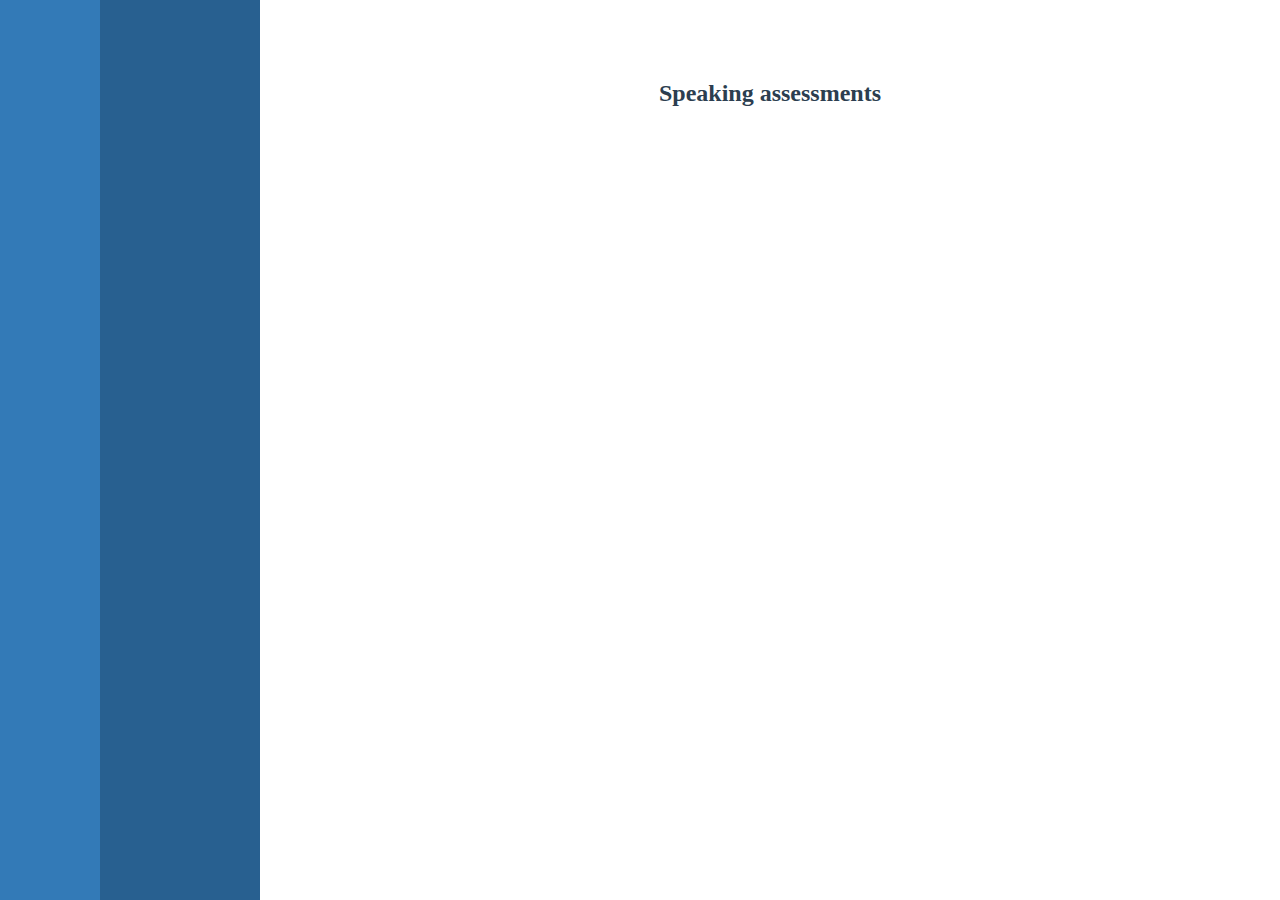
<file: public/index.html>
<!DOCTYPE html>
<html>
  <head>
    <meta charset="utf-8">
    <meta name="viewport" content="width=device-width, initial-scale=1">
    <title>Speaking Assessments Sign-in</title>
    <!-- TODO -->
    <!-- <script defer src="/__path-to___/firebase-app.js"></script>
    <script defer src="/__path-to___/firebase-auth.js"></script>
    <script defer src="/__path-to___/firebase/init.js"></script>
    <script src="/__path-to___/firebaseui.js"></script>
    <link type="text/css" rel="stylesheet" href="/__path-to___/firebaseui.css" /> -->
      <style>/*fix loading state of card*/.mdl-shadow--2dp { box-shadow: none; } .firebaseui-info-bar { margin-top: 20px; } div.mdl-progress::after { display: block; color: #2c3e50; content: "Authenticating"; margin: 20px auto; text-align: center; } .mdl-progress { height: 5px; }@media screen and (min-width:768px){div.contentBox{margin-left:260px}div.fixedBox{position:fixed;left:0;top:0;bottom:0;width:100px;background-color:#337ab7;display:block;z-index:1030}div.fixedBox2{position:fixed;left:100px;top:0;bottom:0;width:160px;background-color:#286090;display:block;z-index:1030}}@media screen and (max-width:767px){div.fixedBox{position:fixed;left:0;top:0;height:60px;right:0;background-color:#337ab7;display:block;z-index:1030}div.fixedBox2{position:fixed;left:0;top:60px;right:0;height:60px;background-color:#286090;display:block;z-index:1030}div.contentBox{margin-left:0;margin-top:140px}}div.contentBox{padding-bottom:100px}
     </style>
  </head>
  <body>
    <div class="container-fluid">
        <div id="mainMenu" class="fixedBox"></div>
        <div class="fixedBox2"></div>
        <div id="contentsBox" class="contentBox container-fluid">
            <div class="row" style="margin-top: 80px;">
                <div class="col-lg-3 col-md-3 col-sm-3 col-xs-2 text-center"></div>
                <div id="auth-holder" class="col-lg-6 col-md-6 col-sm-6 col-xs-8 text-center">
                    <h2 style="color: #2c3e50; text-align: center;">Speaking assessments</h2>
                    <div id="firebaseui-auth-container"></div>
                    <div style="text-align: center; margin-top: 60px;">
                        <!-- TODO -->
                        <!-- <a href="https://accounts.google.com/logout" target="_top" rel="noreferrer noopener" style="text-decoration: none;">Sign out of all accounts</a> -->
                    </div>
                </div>
            </div>
        </div>
    </div>
    <!-- TODO -->
    <!-- <script>
        document.addEventListener('DOMContentLoaded', function() {
            firebase.auth().setPersistence(firebase.auth.Auth.Persistence.SESSION);

            var ui,
            uiConfig;

            ui = new firebaseui.auth.AuthUI(firebase.auth());
            uiConfig = {
              callbacks: {
                  signInSuccessWithAuthResult: function(authResult, redirectUrl) {
                      return true;
                  }
              },
              signInFlow: "redirect",
              signInSuccessUrl: '/assess/',
              signInOptions: [
                  firebase.auth.GoogleAuthProvider.PROVIDER_ID
              ]
              //immediateFederatedRedirect: true
          };
          ui.start('#firebaseui-auth-container', uiConfig);
      });
    </script> -->
  </body>
</html>
</file>
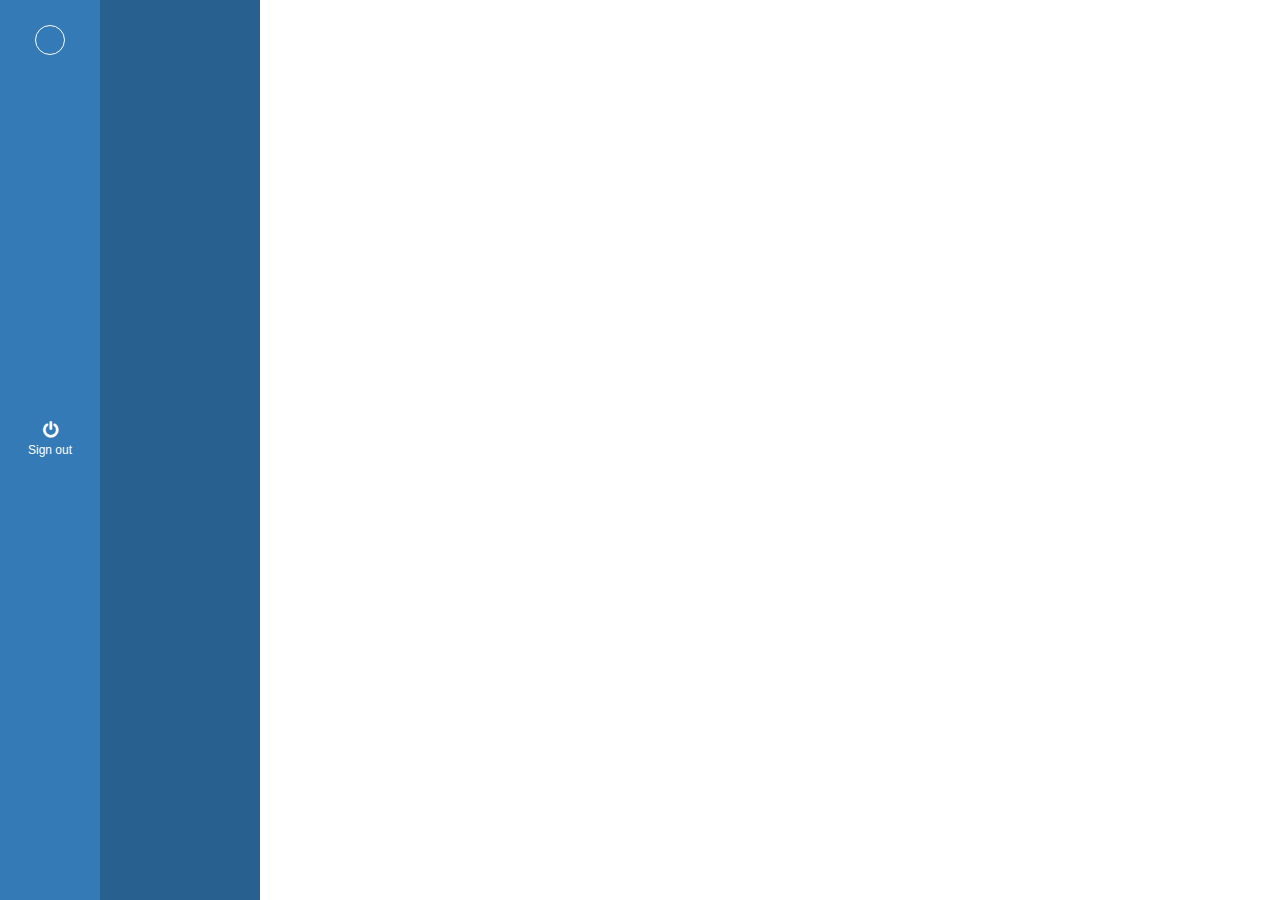
<file: public/assess/index.html>
<!DOCTYPE html>
<html lang="en">
  <head>
 	<meta charset="utf-8" />
    <meta name="google" content="notranslate" />
    <meta http-equiv="X-UA-Compatible" content="IE=edge" />
    <meta name="viewport" content="width=device-width initial-scale=1.0 minimum-scale=1.0 maximum-scale=1.0 user-scalable=no" />
    <meta name="msapplication-TileColor" content="#2d89ef">
    <meta name="theme-color" content="#ffffff">
    <title>Editor</title>
    <!-- TODO -->
    <!-- <script defer src="/__path-to___/firebase-app.js"></script>
    <script defer src="/__path-to___/firebase-auth.js"></script>
    <script defer src="/__path-to___/firebase-database.js"></script>
    <script defer src="/__path-to___/init.js"></script> -->
    <link rel="apple-touch-icon" sizes="180x180" href="apple-touch-icon.png">
    <link rel="icon" type="image/png" sizes="32x32" href="favicon-32x32.png">
    <link rel="icon" type="image/png" sizes="16x16" href="favicon-16x16.png">
    <!---<link rel="manifest" href="/site.webmanifest">-->
    <link rel="mask-icon" href="safari-pinned-tab.svg" color="#5bbad5">
    <link rel="stylesheet" href="lib/fontello/css/fontello.css" />
    <link rel="stylesheet" href="twbs3.3.4.1.min.css" />
  </head>
<body>
<div class="container-fluid">
    <div id="mainMenu" class="fixedBox">
        <div id="leUser">
            <img id="usrPhoto" src="[data-uri]" width="30" height="30" />
        </div id="leRecords">
        <div id="leRecords" class="btn-primary icon-doc-text nodisplay"><span>Records</span></div>
        <div id="leStudents" class="btn-primary icon-user-circle nodisplay"><span>Students</span></div>
        <div id="leRubrics" class="btn-primary icon-th nodisplay"><span>Rubrics</span></div>
        <div id="leSnippets" class="btn-primary icon-scissors nodisplay"><span>Snippets</span></div>
        <div id="leGRADER" class="btn-primary icon-beaker nodisplay"><span>GRADE</span></div>
        <div id="leSignout" class="btn-primary icon-off"><span>Sign out</span></div>
    </div>
    <div class="fixedBox2">
        <div id="studentActions" class="nodisplay">
            <div id="ac_st_add" class="btn btn-sm btn-default">Add new</div>
            <div id="ac_st_save" class="btn btn-sm btn-default icon-database">Save</div>
            <div id="ac_st_exit" class="btn btn-sm btn-default">Revert</div>
            <div id="ac_st_reset" class="btn btn-sm btn-default icon-arrows-ccw">Empty</div>
        </div>
            <div id="snippetActions" class="nodisplay">
            <div id="ac_sn_add" class="btn btn-sm btn-default">Add new</div>
            <div id="ac_sn_save" class="btn btn-sm btn-default icon-database">Save</div>
            <div id="ac_sn_dis" class="btn btn-sm btn-default">Revert</div>
        </div>
        <div id="rubricActions" class="nodisplay">
            <div id="ac_ru_commit" class="btn btn-sm btn-default icon-database">Save</div>
            <div id="ac_ru_dis" class="btn btn-sm btn-default">Exit</div>
            <div id="ac_ru_del" class="btn btn-sm btn-default" style="display: none;">Delete</div>
        </div>
        <div id="editRecordActions" class="nodisplay">
            <div id="ac_re_update" class="btn btn-sm btn-default icon-database">Save</div>
            <div id="ac_re_exit" class="btn btn-sm btn-default">Exit</div>
        </div>
        <div id="gradeActions" class="nodisplay">
            <div id="ac_gr_save" class="btn btn-sm btn-default icon-database">Save only</div>
            <div id="ac_gr_dl" class="btn btn-sm btn-default icon-download">Save &amp; dwnld</div>
        </div>
    </div>
    <div id="welcomeMsg" class="container-fluid"></div>
<!--  -->
    <div id="contentsBox" class="contentBox container-fluid nodisplay">
        <div class="row">
    <div class="col-lg-12">
    <div id="titleHeader"></div>
<!-- editor -->
    <div id="editStudents" class="container-fluid nodisplay">
        <div class="row">
            <div class="col-lg-2 col-md-1"></div>
            <div class="col-lg-8 col-md-10">
                <div id="" class="row">
                    <div class="col-lg-12">
                        <div class="headerOnly whiteBlue text-center" style="margin-bottom: 10px;">
                            <form id="nputStudents">
                                <input type="file" id="studentfile" name="filedped" style="display:none;" />
                                <label id="labelstudentfile" for="studentfile" class="btn btn-xs btn-default" style="margin:5px 0;width: 120px;">Add via .csv</label>
                            </form>
                            <div class="small text-center">
                                <em>CSV requires 3 headers: "class", "id" and "name". &nbsp;CSV must be UTF-8 encoded.</em>
                            </div>
                        </div>
                    </div>
                </div>
            </div>
        </div>
        <div class="row">
            <div class="col-lg-2 col-md-1"></div>
            <div class="col-lg-8 col-md-10">
                <table id="editStudents_table" class="table table-condensed table-bordered table-striped">
                    <thead class="text-center tableHeader">
                        <tr>
                            <th class="col-lg-4 col-md-4 col-sm-4 col-xs-4">class</th>
                            <th class="col-lg-4 col-md-4 col-sm-4 col-xs-4">id</th>
                            <th class="col-lg-4 col-md-4 col-sm-4 col-xs-4">name</th>
                            <th class="col-width30"></th>
                        </tr>
                    </thead>
                    <tbody id="editStudents_body" class=""></tbody>
                </table>
            </div>
        </div>
        </div>
    <div id="editSnippets" class="container-fluid nodisplay">
        <div class="row">
            <div class="col-lg-2 col-md-1"></div>
            <div class="col-lg-8 col-md-10">
                <div class="row" style="margin-top: 15px; margin-bottom: 10px;">
                </div>
            </div>
        </div>
        <div class="row">
            <div class="col-lg-2 col-md-1"></div>
            <div id="snippetsContainer" class="col-lg-8 col-md-10">
                <table id="snptsTable" class="table table-condensed table-bordered">
                    <thead class="text-center tableHeader">
                        <tr>
                            <th class="col-width90">Rubric</th>
                            <th class="col-width90">Section</th>
                            <th>Content</th>
                            <th class="col-width30"></th>
                        </tr>
                    </thead>
                    <tbody id="snptsTbd" class="">
                    </tbody>
                </table>
            </div>
        </div>
    </div>
    <div id="editRubric" class="container-fluid nodisplay">
        <div class="row">
            <div class="col-lg-12">
                <div class="row">
                    <div class="col-lg-12">
                        <div class="headerOnly whiteBlue text-center" style="margin-top: 15px; margin-bottom: 10px;">
                            <div id="ruNameCurrent" class="nodisplay">
                                <strong>Rubric:
                                    <input id="ruNameNewtxt" value="" class="inputContext" />
                                    <input type="checkbox" id="shareThisRubric" />
                                    <label for="shareThisRubric" style="font-weight: 400;"> Share this rubric</label>
                                </strong>
                                <div class="small text-center">
                                    <em>Changes only apply once the "Save" button has been hit.</em>
                                </div>
                            </div>
                            <div style="margin-bottom: 25px;">
                                <fieldset id="ruLoadChkBoxes" class="md-radio md-radio-inline" style="text-align: left;"></fieldset>
                            </div>
                            <div id="ruLoadSelected" class="btn btn-sm btn-default nodisplay">Load selected</div>
                            <div id="ruCreateNew" class="btn btn-sm btn-default">Create new</div>
                            <div id="ruNewRubricName" class="nodisplay" style="margin-top:15px;">New rubric name:
                                <input id="ruEnterNewName" />
                                <button id="ruNewSaveBtn" class="btn btn-sm btn-default">Save</button>
                                <button id="ruNewExitBtn" class="btn btn-sm btn-default">Discard</button>
                            </div>
                        </div>
                    </div>
                </div>
            </div>
        </div>
        <div class="row">
            <div class="col-lg-12">
                <div id="rubrik" class="spreadsheet"></div>
                <div id="sectionInputWrapper" class="nodisplay">New section:
                    <input id="newRubrikSection" />
                    <button id="newRubrikSectionBtn" class="btn btn-sm btn-default">Create</button>
                </div>
            </div>
        </div>
    </div>
    <div id="editFinalRecord" class="container-fluid nodisplay">
        <div class="row">
            <div class="col-lg-2 col-md-1"></div>
            <div class="col-lg-8 col-md-10">
                <div id="" class="row" style="margin-top:15px;">
                    <div class="col-lg-12">
                        <div id="recordsHeader" class="headerOnly whiteBlue text-center" style="margin-bottom: 10px;">Loading records...</div>
                    </div>
                </div>
            </div>
        </div>
        <div id="mapContainer" class="row nodisplay">
            <div id="recordsMap" class="col-lg-12"></div>
        </div>
        <div id="candidateInfo" class="row nodisplay">
            <div class="col-lg-12">
                <div class="headerOnly whiteBlue">
                    <div class=""><strong>Class:</strong>&nbsp;<input id="thisClass" style="width: 100px" />&nbsp;<strong> Student:</strong>&nbsp;<span id="thisStudent"></span>&nbsp;&nbsp;<span id="showmap" class="btn btn-sm icon-switch changer">Change</span></div>
                </div>
            </div>
        </div>
        <div id="recordsContainer"></div>
    </div>
<!-- grader -->
    <div id="components" class="nodisplay">
        <div class="row">
            <div class="col-lg-2 col-md-1"></div>
            <div class="col-lg-8 col-md-10">
                <div class="headerOnly whiteBlue text-center" style="margin:25px 0 5px 5px;"><strong>Speaking Assessments</strong></div>
                <div class="row" style="margin-bottom: 10px;">
                    <div class="col-lg-12 whiteBlue small">
                        <div style="margin-left: 5px;">
                            <span style="font-weight: 700;">Set the context:</span>
                            <div id="ctxChkBoxes">
                                <fieldset class="md-radio md-radio-inline">
                                    <input id="ctxFe" name="scale" type="radio" value="Final Exam" />
                                    <label for="ctxFe">Final Exam</label>
                                    <input id="ctxMte" name="scale" type="radio" value="Mid-term Exam" />
                                    <label for="ctxMte">Mid-term Exam</label>
                                    <input id="ctxHw" name="scale" type="radio" value="Homework" />
                                    <label for="ctxHw">Homework</label>
                                    <input id="ctxAssgn" name="scale" type="radio" value="Assignment" checked />
                                    <label for="ctxAssgn">Assignment</label>
                                    <div style="display: inline-block;">
                                        <input id="ctxOther" name="scale" type="radio" value="" />
                                        <label for="ctxOther" style="font-weight: 400;">Other:</label>
                                        <input id="ctxContent" class="nodisplay" name="scale" type="text" placeholder="specify" />
                                    </div>
                                </fieldset>
                            </div>
                        </div>
                    </div>
                </div>
                <div class="row">
                    <div class="col-lg-12 whiteBlue small">
                        <div style="margin-left: 5px;">
                            <span style="font-weight: 700;">Select the relevant rubric:</span>
                            <div id="gaChkBoxes">
                                <span id="gaLoading">loading...</span>
                                <fieldset id="gaLoadChkBoxes" class="md-radio md-radio-inline"></fieldset>
                            </div>
                        </div>
                    </div>
                </div>
                <div class="row">
                    <div class="col-lg-12 whiteBlue small">
                        <div style="margin-left: 5px;">
                            <div id="gaSctnBoxes" class="nodisplay">
                                <div id="gaSctnTextHelper" style="font-weight: 700; margin: 5px 0;">...and the sections to use (in order):</div>
                                <div id="gaCbContainer"></div>
                                <div class="whiteBlue text-center" style="margin:25px 0 25px 5px">
                                    <span id="catsSet" class="btn btn-sm btn-success">Let's get started</span>
                                </div>
                            </div>
                        </div>
                    </div>
                </div>
            </div>
        </div>
    </div>
    <div id="mapgcontainer" class="container-fluid nodisplay">
    <div class="row">
        <div id="mgap" class="col-lg-12"></div>
    </div>
    </div>
    <div id ="viewgSnppts" class="container-fluid nodisplay">
        <div class="row">
            <div class="col-lg-12">
                <div id="" class="row" style="margin-top:15px;">
                    <div class="col-lg-12">
                        <div class="headerOnly whiteBlue text-center" style="margin-bottom: 10px;"><strong>Snippets</strong></div>
                    </div>
                </div>
            </div>
        </div>
        <div class="row">
            <div class="col-lg-2 col-md-1"></div>
            <div class="col-lg-8 col-md-10">
                <table id="viewgSnppts_table" class="table table-condensed table-bordered">
                    <thead class="text-center tableHeader">
                        <tr>
                            <th class="col-width65"></th>
                            <th class="col-width90">Section</th>
                            <th>Content</th>
                            <th class="col-width30"></th>
                        </tr>
                    </thead>
                    <tbody id="snpptgContainer" class=""></tbody>
                </table>
                <div class="row" style="margin-top: 15px">
                    <div class="col-lg-12 text-center">
                        <div id="snpptgSave" class="btn btn-sm btn-success icon-floppy">Paste Selected</div>
                        <div id="snpptgExit" class="btn btn-sm btn-default">Cancel</div>
                    </div>
                </div>
            </div>
        </div>
    </div>
    <div id="userInput" class="container-fluid nodisplay">
        <div id="studentgSlct" class="row">
            <div class="col-lg-12">
                <div id="chooseStudent" class="">
                    <div class="row">
                        <div class="col-lg-12">
                            <div class="headerOnly whiteBlue">
                                <div id="showgMap" class="btn btn-sm icon-map-o"> Map</div>
                                <div id="select-styleA">
                                    <select id="chooseClass"></select>
                                </div>
                                <div id="select-styleB" class="invisible">
                                    <select id="chooseId"></select>
                                </div>
                            </div>
                        </div>
                    </div>
                </div>
            </div>
        </div>
        <div id="studentgInfo" class="row nodisplay">
            <div class="col-lg-12">
                <div class="headerOnly whiteBlue">
                    <div class=""><strong>Class:</strong>&nbsp;<span id="thisgClass"></span>&nbsp;<strong> Student:</strong>&nbsp;<span id="thisgStudent"></span>&nbsp;&nbsp;<span id="resetStudent" class="btn btn-sm icon-switch">Change</span></div>
                </div>
            </div>
        </div>
        <div id="datgEntry"></div>
        <div>
            <div class="row">
                <div class="col-lg-12 fbkWrapper">
                    <div class="row">
                        <div class="col-lg-8 col-md-8 col-sm-6 fbkSection">
                            <div class="feedbackLabel">General feedback <span id="textApaste" class="icon-paste"></span></div>
                            <div id="gFbWritten" class="commentBtnA" contenteditable="true"></div>
                        </div>
                        <div class="col-lg-4 col-md-4 col-sm-6 fbkSection">
                            <div id="viewRubricDuringGrading">
                                <div class="feedbackLabel text-center">Rubric</div>
                                <div class="text-center">
                                    <div class="squaredFour" style="display: inline-block;">
                                        <input type="checkbox" id="gRbChkd" />
                                        <label for="gRbChkd"></label>
                                    </div>
                                    <span class="small">Include</span>
                                    <div id="gaRbAttchd" class="small btn btn-sm btn-default rubricViewer" style="margin-left: 10px;">View rubric</div>
                                </div>
                            </div>
                            <div id="viewNoRubricOverallScore" class="nodisplay">
                                <div class="feedbackLabel text-center">Score</div>
                                <div class="text-center">
                                    <input type="number" id="gOvrllScr" class="genTotalScore" />
                                    <span> / </span>
                                    <input type="number" id="gOvrllMax" class="genTotalScore" />
                                </div>
                            </div>
                        </div>
                    </div>
                </div>
            </div>
            <div class="row">
                <div class="col-lg-12 text-center" style="margin: 20px auto 40px auto;">
                    <div id="resetGrader" class="btn btn-sm btn-default icon-logout">Exit / reset</div>
                </div>
            </div>
        </div>
    </div>
    <div id="gaFullRb" class="container-fluid nodisplay">
        <div class="row text-center">
            <div id="closeGaRbAttchd" class="btn btn-sm btn-default" style="margin: 20px 0;">Back to grading</div>
        </div>
        <div class="row">
            <div id="gaFullRbContainer" class="col-lg-12 text-center small"></div>
        </div>
    </div>
    <canvas id="txtCanvas" width="300" height="60" style="display: none;"></canvas>
</div>
</div>
</div>
</div>
<script src="lib/msc-script.min.js"></script>
<script src="lib/pdfmake.min.js"></script>
<script src="lib/vfs_fonts.js"></script>
<script src="lib/papaparse.min.js"></script>
<script src="lib/FileSaver.min.js"></script>
<script src="lib/jszip.min.js"></script>
<script src="appEditor5.2.min.js"></script>
</body>
</html>
</file>
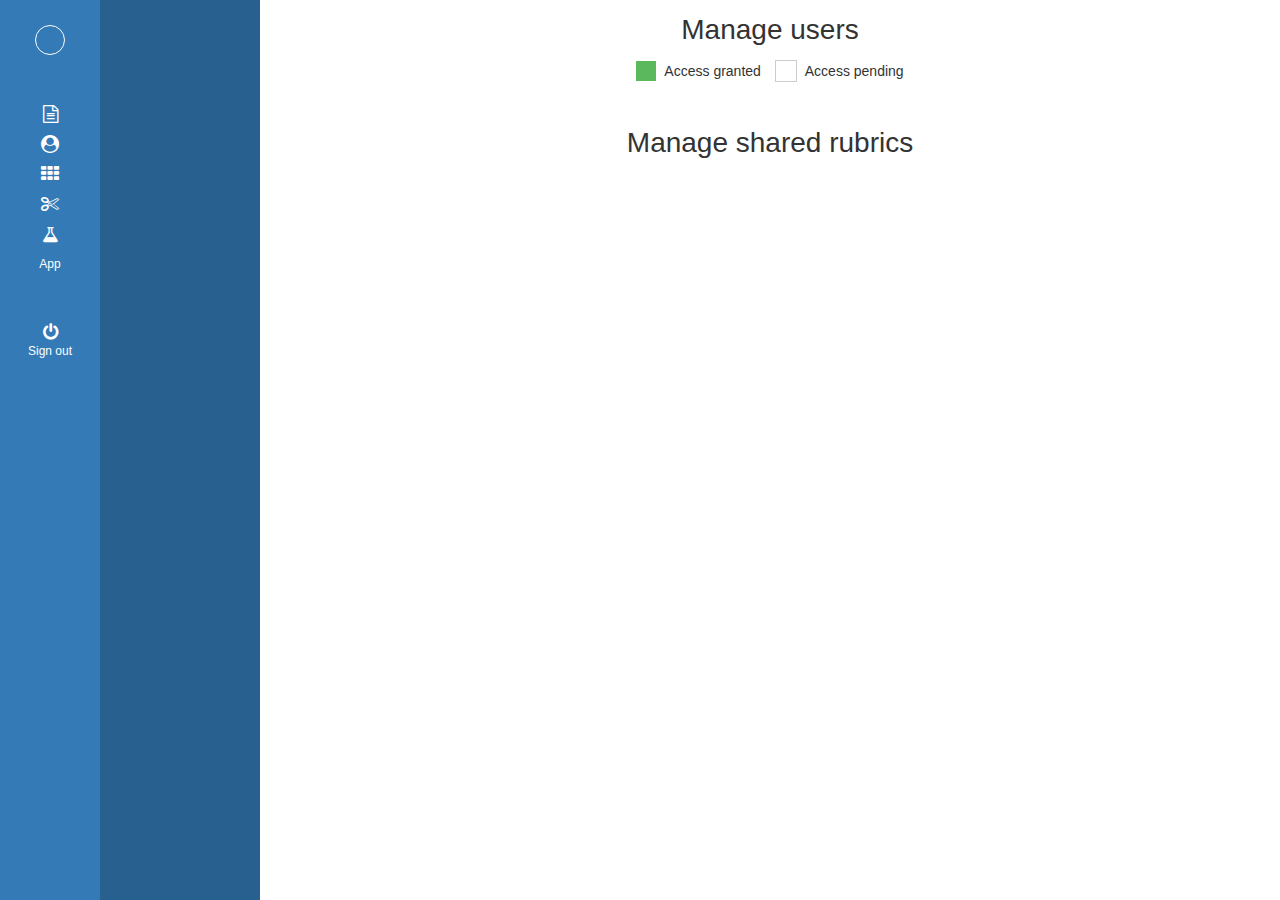
<file: public/assess/admin.html>
<!DOCTYPE html>
<html lang="en">
  <head>
 	<meta charset="utf-8" />
    <meta name="google" content="notranslate" />
    <meta http-equiv="X-UA-Compatible" content="IE=edge" />
    <meta name="viewport" content="width=device-width initial-scale=1.0 minimum-scale=1.0 maximum-scale=1.0 user-scalable=no" />
    <meta name="msapplication-TileColor" content="#2d89ef">
    <meta name="theme-color" content="#ffffff">
    <title>Admin</title>
    <!-- TODO -->
    <!-- <script defer src="/__path-to___/firebase-app.js"></script>
    <script defer src="/__path-to___/firebase-auth.js"></script>
    <script defer src="/__path-to___/firebase-database.js"></script>
    <script defer src="/__path-to___/init.js"></script> -->
    <link rel="apple-touch-icon" sizes="180x180" href="apple-touch-icon.png">
    <link rel="icon" type="image/png" sizes="32x32" href="favicon-32x32.png">
    <link rel="icon" type="image/png" sizes="16x16" href="favicon-16x16.png">
    <!---<link rel="manifest" href="/site.webmanifest">-->
    <link rel="mask-icon" href="safari-pinned-tab.svg" color="#5bbad5">
    <link rel="stylesheet" href="lib/fontello/css/fontello.css" />
    <link rel="stylesheet" href="twbs3.3.4.1.min.css" />
    <style>
        /* A css hack here, because this page is not integrated into the app page (there would have been no <p> tags)*/
        @media screen and (max-width: 767px) { div.fixedBox > div > p {display: inline-block;} }
        .btn.btn-sm.btn-fixwidth { min-width: 240px; max-width: 240px; text-overflow: clip; white-space: pre-line; margin: 5px 5px;}
        .accessbtn {background-color: #5cb85c; border-color: #4cae4c; padding: 0 8px; display: inline-block; margin-right: 5px;}
        .noAccessbtn {background-color: #fff; border: 1px solid #ccc; padding: 0 8px; display: inline-block; margin-right: 5px;margin-left: 10px;}
    </style>
  </head>
<body>
    <div class="container-fluid">
        <div id="mainMenu" class="fixedBox">
            <div>
                <img id="usrPhoto" src="[data-uri]" width="30" height="30" />
            </div>
            <div id="leEDITOR" class="btn-primary">
                <p class="icon-doc-text"></p>
                <p class="icon-user-circle"></p>
                <p class="icon-th"></p>
                <p class="icon-scissors"></p>
                <p class="icon-beaker"></p>
                <span>App</span>
            </div>
            <div id="leSignout" class="btn-primary icon-off"><span>Sign out</span></div>
        </div>
        <div class="fixedBox2">
            <div id="optActions" class="nodisplay" style="margin-top: 60px;">
                <p style="text-align: center; color: #fff;">USERS</p>
                <div id="updateUsers" class="btn btn-sm btn-default icon-database">Save</div>
                <div id="deleteUsers" class="btn btn-sm btn-default">Clear pending</div>
                <div id="revertUsers" class="btn btn-sm btn-default icon-arrows-ccw">Revert</div>
            </div>
            <div id="rubricActions" class="nodisplay" style="margin-top: 120px;">
                <p style="text-align: center; color: #fff;">SHARED RUBRICS</p>
                <div id="ac_ru_commit" class="btn btn-sm btn-default icon-database">Update</div>
                <div id="ac_ru_dis" class="btn btn-sm btn-default">Exit</div>
                <div id="ac_ru_del" class="btn btn-sm btn-default" style="display: none;">Delete</div>
            </div>
        </div>
        <div id="contentsBox" class="contentBox container-fluid">
            <div class="row">
    <div class="col-lg-12">
        <div id="titleHeader" style="margin-bottom: 10px;">Manage users</div>
        <div style="margin-bottom: 20px; text-align: center;"><span class="accessbtn">&nbsp;</span> Access granted <span class="noAccessbtn">&nbsp;</span> Access pending</div>
        <div class="row">
            <div class="col-lg-12" id="manageOpts" class="nodisplay"></div>
        </div>
        <div style="margin-top: 20px; font-size: 2em; text-align: center;">Manage shared rubrics</div>
        <div id="editRubric" class="container-fluid nodisplay">
            <div class="row">
                <div class="col-lg-12">
                    <div class="row">
                        <div class="col-lg-12">
                            <div class="headerOnly whiteBlue text-center" style="margin-top: 15px; margin-bottom: 10px;">
                                <div id="ruNameCurrent" class="nodisplay">
                                    <strong>Rubric:
                                        <input id="ruNameNewtxt" value="" class="inputContext" />
                                    </strong>
                                </div>
                                <div style="margin-bottom: 25px;">
                                    <fieldset id="ruLoadChkBoxes" class="md-radio md-radio-inline" style="text-align: left;"></fieldset>
                                </div>
                                <div id="ruLoadSelected" class="btn btn-sm btn-default nodisplay">Load selected</div>
                            </div>
                        </div>
                    </div>
                </div>
            </div>
            <div class="row">
                <div class="col-lg-12">
                    <div id="rubrik" class="spreadsheet"></div>
                    <div id="sectionInputWrapper" class="nodisplay">New section:
                        <input id="newRubrikSection" />
                        <button id="newRubrikSectionBtn" class="btn btn-sm btn-default">Create</button>
                    </div>
                </div>
            </div>
        </div>
    </div>
    </div>
    </div>
    </div>
<script src="lib/msc-script.min.js"></script>
<script src="admin.min.js"></script>
</body>
</html>
</file>
<file: public/assess/lib/fontello/css/fontello.css>
@font-face {
  font-family: 'fontello';
  src: url('../font/fontello.eot?60656070');
  src: url('../font/fontello.eot?60656070#iefix') format('embedded-opentype'),
       url('../font/fontello.woff2?60656070') format('woff2'),
       url('../font/fontello.woff?60656070') format('woff'),
       url('../font/fontello.ttf?60656070') format('truetype'),
       url('../font/fontello.svg?60656070#fontello') format('svg');
  font-weight: normal;
  font-style: normal;
}
/* Chrome hack: SVG is rendered more smooth in Windozze. 100% magic, uncomment if you need it. */
/* Note, that will break hinting! In other OS-es font will be not as sharp as it could be */
/*
@media screen and (-webkit-min-device-pixel-ratio:0) {
  @font-face {
    font-family: 'fontello';
    src: url('../font/fontello.svg?60656070#fontello') format('svg');
  }
}
*/
 
 [class^="icon-"]:before, [class*=" icon-"]:before {
  font-family: "fontello";
  font-style: normal;
  font-weight: normal;
  speak: none;
 
  display: inline-block;
  text-decoration: inherit;
  width: 1em;
  margin-right: .2em;
  text-align: center;
  /* opacity: .8; */
 
  /* For safety - reset parent styles, that can break glyph codes*/
  font-variant: normal;
  text-transform: none;
 
  /* fix buttons height, for twitter bootstrap */
  line-height: 1em;
 
  /* Animation center compensation - margins should be symmetric */
  /* remove if not needed */
  margin-left: .2em;
 
  /* you can be more comfortable with increased icons size */
  font-size: 150%;
 
  /* Font smoothing. That was taken from TWBS */
  -webkit-font-smoothing: antialiased;
  -moz-osx-font-smoothing: grayscale;
 
  /* Uncomment for 3D effect */
  /* text-shadow: 1px 1px 1px rgba(127, 127, 127, 0.3); */
}
 
.icon-download:before { content: '\e800'; } /* '' */
.icon-lock:before { content: '\e801'; } /* '' */
.icon-lock-open:before { content: '\e802'; } /* '' */
.icon-switch:before { content: '\e803'; } /* '' */
.icon-arrows-ccw:before { content: '\e804'; } /* '' */
.icon-off:before { content: '\e805'; } /* '' */
.icon-database:before { content: '\e806'; } /* '' */
.icon-scissors:before { content: '\e807'; } /* '' */
.icon-th:before { content: '\e808'; } /* '' */
.icon-beaker:before { content: '\f0c3'; } /* '' */
.icon-paste:before { content: '\f0ea'; } /* '' */
.icon-doc-text:before { content: '\f0f6'; } /* '' */
.icon-map-o:before { content: '\f278'; } /* '' */
.icon-user-circle:before { content: '\f2bd'; } /* '' */
</file>
<file: public/assess/twbs3.3.4.1.min.css>
/*! * Bootstrap v3.3.4 (http://getbootstrap.com) * Copyright 2011-2015 Twitter, Inc. * Licensed under MIT (https://github.com/twbs/bootstrap/blob/master/LICENSE) */
/*! normalize.css v3.0.2 | MIT License | git.io/normalize */html{font-family:sans-serif;-webkit-text-size-adjust:100%;-ms-text-size-adjust:100%}body{margin:0}article,aside,details,figcaption,figure,footer,header,hgroup,main,menu,nav,section,summary{display:block}audio,canvas,progress,video{display:inline-block;vertical-align:baseline}audio:not([controls]){display:none;height:0}[hidden],template{display:none}a{background-color:transparent}a:active,a:hover{outline:0}abbr[title]{border-bottom:1px dotted}b,strong{font-weight:700}dfn{font-style:italic}h1{margin:.67em 0;font-size:2em}mark{color:#000;background:#ff0}small{font-size:80%}img{border:0}svg:not(:root){overflow:hidden}figure{margin:1em 40px}hr{height:0;-webkit-box-sizing:content-box;-moz-box-sizing:content-box;box-sizing:content-box}pre{overflow:auto}code,kbd,pre,samp{font-family:monospace,monospace;font-size:1em}button,input,optgroup,select,textarea{margin:0;font:inherit;color:inherit}button{overflow:visible}button,select{text-transform:none}button,html input[type=button],input[type=reset],input[type=submit]{-webkit-appearance:button;cursor:pointer}button[disabled],html input[disabled]{cursor:default}button::-moz-focus-inner,input::-moz-focus-inner{padding:0;border:0}input{line-height:normal}input[type=checkbox],input[type=radio]{-webkit-box-sizing:border-box;-moz-box-sizing:border-box;box-sizing:border-box;padding:0}input[type=number]::-webkit-inner-spin-button,input[type=number]::-webkit-outer-spin-button{height:auto}input[type=search]{-webkit-box-sizing:content-box;-moz-box-sizing:content-box;box-sizing:content-box;-webkit-appearance:textfield}input[type=search]::-webkit-search-cancel-button,input[type=search]::-webkit-search-decoration{-webkit-appearance:none}fieldset{padding:.35em .625em .75em;margin:0 2px;border:1px solid silver}legend{padding:0;border:0}textarea{overflow:auto}optgroup{font-weight:700}table{border-spacing:0;border-collapse:collapse}td,th{padding:0}/*! Source: https://github.com/h5bp/html5-boilerplate/blob/master/src/css/main.css */@media print{*,:after,:before{color:#000!important;text-shadow:none!important;background:0 0!important;-webkit-box-shadow:none!important;box-shadow:none!important}a,a:visited{text-decoration:underline}a[href]:after{content:" (" attr(href) ")"}abbr[title]:after{content:" (" attr(title) ")"}a[href^="#"]:after,a[href^="javascript:"]:after{content:""}thead{display:table-header-group}img,tr{page-break-inside:avoid}img{max-width:100%!important}h2,h3,p{orphans:3;widows:3}h2,h3{page-break-after:avoid}select{background:#fff!important}.navbar{display:none}.btn>.caret,.dropup>.btn>.caret{border-top-color:#000!important}.label{border:1px solid #000}.table{border-collapse:collapse!important}.table td,.table th{background-color:#fff!important}.table-bordered td,.table-bordered th{border:1px solid #ddd!important}}*{-webkit-box-sizing:border-box;-moz-box-sizing:border-box;box-sizing:border-box}:after,:before{-webkit-box-sizing:border-box;-moz-box-sizing:border-box;box-sizing:border-box}html{font-size:10px;-webkit-tap-highlight-color:transparent}body{font-family:"Helvetica Neue",Helvetica,Arial,sans-serif;font-size:14px;line-height:1.42857143;color:#333;background-color:#fff}button,input,select,textarea{font-family:inherit;font-size:inherit;line-height:inherit}a{color:#337ab7;text-decoration:none}a:focus,a:hover{color:#23527c;text-decoration:underline}a:focus{outline:thin dotted;outline:5px auto -webkit-focus-ring-color;outline-offset:-2px}figure{margin:0}img{vertical-align:middle}.carousel-inner>.item>a>img,.carousel-inner>.item>img,.img-responsive,.thumbnail a>img,.thumbnail>img{display:block;max-width:100%;height:auto}.img-rounded{border-radius:6px}.img-thumbnail{display:inline-block;max-width:100%;height:auto;padding:4px;line-height:1.42857143;background-color:#fff;border:1px solid #ddd;border-radius:4px;-webkit-transition:all .2s ease-in-out;-o-transition:all .2s ease-in-out;transition:all .2s ease-in-out}.img-circle{border-radius:50%}hr{margin-top:20px;margin-bottom:20px;border:0;border-top:1px solid #eee}.sr-only{position:absolute;width:1px;height:1px;padding:0;margin:-1px;overflow:hidden;clip:rect(0,0,0,0);border:0}.sr-only-focusable:active,.sr-only-focusable:focus{position:static;width:auto;height:auto;margin:0;overflow:visible;clip:auto}[role=button]{cursor:pointer}.h1,.h2,.h3,.h4,.h5,.h6,h1,h2,h3,h4,h5,h6{font-family:inherit;font-weight:500;line-height:1.1;color:inherit}.h1 .small,.h1 small,.h2 .small,.h2 small,.h3 .small,.h3 small,.h4 .small,.h4 small,.h5 .small,.h5 small,.h6 .small,.h6 small,h1 .small,h1 small,h2 .small,h2 small,h3 .small,h3 small,h4 .small,h4 small,h5 .small,h5 small,h6 .small,h6 small{font-weight:400;line-height:1;color:#777}.h1,.h2,.h3,h1,h2,h3{margin-top:20px;margin-bottom:10px}.h1 .small,.h1 small,.h2 .small,.h2 small,.h3 .small,.h3 small,h1 .small,h1 small,h2 .small,h2 small,h3 .small,h3 small{font-size:65%}.h4,.h5,.h6,h4,h5,h6{margin-top:10px;margin-bottom:10px}.h4 .small,.h4 small,.h5 .small,.h5 small,.h6 .small,.h6 small,h4 .small,h4 small,h5 .small,h5 small,h6 .small,h6 small{font-size:75%}.h1,h1{font-size:36px}.h2,h2{font-size:30px}.h3,h3{font-size:24px}.h4,h4{font-size:18px}.h5,h5{font-size:14px}.h6,h6{font-size:12px}p{margin:0 0 10px}.lead{margin-bottom:20px;font-size:16px;font-weight:300;line-height:1.4}@media (min-width:768px){.lead{font-size:21px}}.small,small{font-size:85%}.mark,mark{padding:.2em;background-color:#fcf8e3}.text-left{text-align:left}.text-right{text-align:right}.text-center{text-align:center}.text-justify{text-align:justify}.text-nowrap{white-space:nowrap}.text-lowercase{text-transform:lowercase}.text-uppercase{text-transform:uppercase}.text-capitalize{text-transform:capitalize}.text-muted{color:#777}.text-primary{color:#337ab7}a.text-primary:hover{color:#286090}.text-success{color:#3c763d}a.text-success:hover{color:#2b542c}.text-info{color:#31708f}a.text-info:hover{color:#245269}.text-warning{color:#8a6d3b}a.text-warning:hover{color:#66512c}.text-danger{color:#a94442}a.text-danger:hover{color:#843534}.bg-primary{color:#fff;background-color:#337ab7}a.bg-primary:hover{background-color:#286090}.bg-success{background-color:#dff0d8}a.bg-success:hover{background-color:#c1e2b3}.bg-info{background-color:#d9edf7}a.bg-info:hover{background-color:#afd9ee}.bg-warning{background-color:#fcf8e3}a.bg-warning:hover{background-color:#f7ecb5}.bg-danger{background-color:#f2dede}a.bg-danger:hover{background-color:#e4b9b9}.page-header{padding-bottom:9px;margin:40px 0 20px;border-bottom:1px solid #eee}ol,ul{margin-top:0;margin-bottom:10px}ol ol,ol ul,ul ol,ul ul{margin-bottom:0}.list-unstyled{padding-left:0;list-style:none}.list-inline{padding-left:0;margin-left:-5px;list-style:none}.list-inline>li{display:inline-block;padding-right:5px;padding-left:5px}dl{margin-top:0;margin-bottom:20px}dd,dt{line-height:1.42857143}dt{font-weight:700}dd{margin-left:0}@media (min-width:768px){.dl-horizontal dt{float:left;width:160px;overflow:hidden;clear:left;text-align:right;text-overflow:ellipsis;white-space:nowrap}.dl-horizontal dd{margin-left:180px}}abbr[data-original-title],abbr[title]{cursor:help;border-bottom:1px dotted #777}.initialism{font-size:90%;text-transform:uppercase}code,kbd,pre,samp{font-family:Menlo,Monaco,Consolas,"Courier New",monospace}kbd{padding:2px 4px;font-size:90%;color:#fff;background-color:#333;border-radius:3px;-webkit-box-shadow:inset 0 -1px 0 rgba(0,0,0,.25);box-shadow:inset 0 -1px 0 rgba(0,0,0,.25)}kbd kbd{padding:0;font-size:100%;font-weight:700;-webkit-box-shadow:none;box-shadow:none}.container{padding-right:15px;padding-left:15px;margin-right:auto;margin-left:auto}@media (min-width:768px){.container{width:750px}}@media (min-width:992px){.container{width:970px}}@media (min-width:1200px){.container{width:1170px}}.container-fluid{padding-right:15px;padding-left:15px;margin-right:auto;margin-left:auto}.row{margin-right:-15px;margin-left:-15px}.col-lg-1,.col-lg-10,.col-lg-11,.col-lg-12,.col-lg-2,.col-lg-3,.col-lg-4,.col-lg-5,.col-lg-6,.col-lg-7,.col-lg-8,.col-lg-9,.col-md-1,.col-md-10,.col-md-11,.col-md-12,.col-md-2,.col-md-3,.col-md-4,.col-md-5,.col-md-6,.col-md-7,.col-md-8,.col-md-9,.col-sm-1,.col-sm-10,.col-sm-11,.col-sm-12,.col-sm-2,.col-sm-3,.col-sm-4,.col-sm-5,.col-sm-6,.col-sm-7,.col-sm-8,.col-sm-9,.col-xs-1,.col-xs-10,.col-xs-11,.col-xs-12,.col-xs-2,.col-xs-3,.col-xs-4,.col-xs-5,.col-xs-6,.col-xs-7,.col-xs-8,.col-xs-9{position:relative;min-height:1px;padding-right:15px;padding-left:15px}.col-xs-1,.col-xs-10,.col-xs-11,.col-xs-12,.col-xs-2,.col-xs-3,.col-xs-4,.col-xs-5,.col-xs-6,.col-xs-7,.col-xs-8,.col-xs-9{float:left}.col-xs-12{width:100%}.col-xs-11{width:91.66666667%}.col-xs-10{width:83.33333333%}.col-xs-9{width:75%}.col-xs-8{width:66.66666667%}.col-xs-7{width:58.33333333%}.col-xs-6{width:50%}.col-xs-5{width:41.66666667%}.col-xs-4{width:33.33333333%}.col-xs-3{width:25%}.col-xs-2{width:16.66666667%}.col-xs-1{width:8.33333333%}@media (min-width:768px){.col-sm-1,.col-sm-10,.col-sm-11,.col-sm-12,.col-sm-2,.col-sm-3,.col-sm-4,.col-sm-5,.col-sm-6,.col-sm-7,.col-sm-8,.col-sm-9{float:left}.col-sm-12{width:100%}.col-sm-11{width:91.66666667%}.col-sm-10{width:83.33333333%}.col-sm-9{width:75%}.col-sm-8{width:66.66666667%}.col-sm-7{width:58.33333333%}.col-sm-6{width:50%}.col-sm-5{width:41.66666667%}.col-sm-4{width:33.33333333%}.col-sm-3{width:25%}.col-sm-2{width:16.66666667%}.col-sm-1{width:8.33333333%}}@media (min-width:992px){.col-md-1,.col-md-10,.col-md-11,.col-md-12,.col-md-2,.col-md-3,.col-md-4,.col-md-5,.col-md-6,.col-md-7,.col-md-8,.col-md-9{float:left}.col-md-12{width:100%}.col-md-11{width:91.66666667%}.col-md-10{width:83.33333333%}.col-md-9{width:75%}.col-md-8{width:66.66666667%}.col-md-7{width:58.33333333%}.col-md-6{width:50%}.col-md-5{width:41.66666667%}.col-md-4{width:33.33333333%}.col-md-3{width:25%}.col-md-2{width:16.66666667%}.col-md-1{width:8.33333333%}}@media (min-width:1200px){.col-lg-1,.col-lg-10,.col-lg-11,.col-lg-12,.col-lg-2,.col-lg-3,.col-lg-4,.col-lg-5,.col-lg-6,.col-lg-7,.col-lg-8,.col-lg-9{float:left}.col-lg-12{width:100%}.col-lg-11{width:91.66666667%}.col-lg-10{width:83.33333333%}.col-lg-9{width:75%}.col-lg-8{width:66.66666667%}.col-lg-7{width:58.33333333%}.col-lg-6{width:50%}.col-lg-5{width:41.66666667%}.col-lg-4{width:33.33333333%}.col-lg-3{width:25%}.col-lg-2{width:16.66666667%}.col-lg-1{width:8.33333333%}}table{background-color:transparent}caption{padding-top:8px;padding-bottom:8px;color:#777;text-align:left}th{text-align:left}.table{width:100%;max-width:100%;margin-bottom:20px}.table>tbody>tr>td,.table>tbody>tr>th,.table>tfoot>tr>td,.table>tfoot>tr>th,.table>thead>tr>td,.table>thead>tr>th{padding:8px;line-height:1.42857143;vertical-align:top;border-top:1px solid #ddd}.table>thead>tr>th{vertical-align:bottom;border-bottom:2px solid #ddd}.table>caption+thead>tr:first-child>td,.table>caption+thead>tr:first-child>th,.table>colgroup+thead>tr:first-child>td,.table>colgroup+thead>tr:first-child>th,.table>thead:first-child>tr:first-child>td,.table>thead:first-child>tr:first-child>th{border-top:0}.table>tbody+tbody{border-top:2px solid #ddd}.table .table{background-color:#fff}.table-condensed>tbody>tr>td,.table-condensed>tbody>tr>th,.table-condensed>tfoot>tr>td,.table-condensed>tfoot>tr>th,.table-condensed>thead>tr>td,.table-condensed>thead>tr>th{padding:5px}.table-bordered{border:1px solid #ddd}.table-bordered>tbody>tr>td,.table-bordered>tbody>tr>th,.table-bordered>tfoot>tr>td,.table-bordered>tfoot>tr>th,.table-bordered>thead>tr>td,.table-bordered>thead>tr>th{border:1px solid #ddd}.table-bordered>thead>tr>td,.table-bordered>thead>tr>th{border-bottom-width:2px}.table-striped>tbody>tr:nth-of-type(odd){background-color:#f9f9f9}.table-hover>tbody>tr:hover{background-color:#f5f5f5}table col[class*=col-]{position:static;display:table-column;float:none}table td[class*=col-],table th[class*=col-]{position:static;display:table-cell;float:none}.table>tbody>tr.active>td,.table>tbody>tr.active>th,.table>tbody>tr>td.active,.table>tbody>tr>th.active,.table>tfoot>tr.active>td,.table>tfoot>tr.active>th,.table>tfoot>tr>td.active,.table>tfoot>tr>th.active,.table>thead>tr.active>td,.table>thead>tr.active>th,.table>thead>tr>td.active,.table>thead>tr>th.active{background-color:#f5f5f5}.table-hover>tbody>tr.active:hover>td,.table-hover>tbody>tr.active:hover>th,.table-hover>tbody>tr:hover>.active,.table-hover>tbody>tr>td.active:hover,.table-hover>tbody>tr>th.active:hover{background-color:#e8e8e8}.table-responsive{min-height:.01%;overflow-x:auto}@media screen and (max-width:767px){.table-responsive{width:100%;margin-bottom:15px;overflow-y:hidden;-ms-overflow-style:-ms-autohiding-scrollbar;border:1px solid #ddd}.table-responsive>.table{margin-bottom:0}.table-responsive>.table>tbody>tr>td,.table-responsive>.table>tbody>tr>th,.table-responsive>.table>tfoot>tr>td,.table-responsive>.table>tfoot>tr>th,.table-responsive>.table>thead>tr>td,.table-responsive>.table>thead>tr>th{white-space:nowrap}.table-responsive>.table-bordered{border:0}.table-responsive>.table-bordered>tbody>tr>td:first-child,.table-responsive>.table-bordered>tbody>tr>th:first-child,.table-responsive>.table-bordered>tfoot>tr>td:first-child,.table-responsive>.table-bordered>tfoot>tr>th:first-child,.table-responsive>.table-bordered>thead>tr>td:first-child,.table-responsive>.table-bordered>thead>tr>th:first-child{border-left:0}.table-responsive>.table-bordered>tbody>tr>td:last-child,.table-responsive>.table-bordered>tbody>tr>th:last-child,.table-responsive>.table-bordered>tfoot>tr>td:last-child,.table-responsive>.table-bordered>tfoot>tr>th:last-child,.table-responsive>.table-bordered>thead>tr>td:last-child,.table-responsive>.table-bordered>thead>tr>th:last-child{border-right:0}.table-responsive>.table-bordered>tbody>tr:last-child>td,.table-responsive>.table-bordered>tbody>tr:last-child>th,.table-responsive>.table-bordered>tfoot>tr:last-child>td,.table-responsive>.table-bordered>tfoot>tr:last-child>th{border-bottom:0}}fieldset{min-width:0;padding:0;margin:0;border:0}legend{display:block;width:100%;padding:0;margin-bottom:20px;font-size:21px;line-height:inherit;color:#333;border:0;border-bottom:1px solid #e5e5e5}label{display:inline-block;max-width:100%;margin-bottom:5px;font-weight:700}input[type=search]{-webkit-box-sizing:border-box;-moz-box-sizing:border-box;box-sizing:border-box}input[type=checkbox],input[type=radio]{margin:4px 0 0;line-height:normal}input[type=file]{display:block}input[type=range]{display:block;width:100%}select[multiple],select[size]{height:auto}input[type=checkbox]:focus,input[type=file]:focus,input[type=radio]:focus{outline:thin dotted;outline:5px auto -webkit-focus-ring-color;outline-offset:-2px}output{display:block;padding-top:7px;font-size:14px;line-height:1.42857143;color:#555}.form-control{display:block;width:100%;height:34px;padding:6px 12px;font-size:14px;line-height:1.42857143;color:#555;background-color:#fff;background-image:none;border:1px solid #ccc;border-radius:4px;-webkit-box-shadow:inset 0 1px 1px rgba(0,0,0,.075);box-shadow:inset 0 1px 1px rgba(0,0,0,.075);-webkit-transition:border-color ease-in-out .15s,-webkit-box-shadow ease-in-out .15s;-o-transition:border-color ease-in-out .15s,box-shadow ease-in-out .15s;transition:border-color ease-in-out .15s,box-shadow ease-in-out .15s}.form-control:focus{border-color:#66afe9;outline:0;-webkit-box-shadow:inset 0 1px 1px rgba(0,0,0,.075),0 0 8px rgba(102,175,233,.6);box-shadow:inset 0 1px 1px rgba(0,0,0,.075),0 0 8px rgba(102,175,233,.6)}.form-control::-moz-placeholder{color:#999;opacity:1}.form-control:-ms-input-placeholder{color:#999}.form-control::-webkit-input-placeholder{color:#999}.form-control[disabled],.form-control[readonly],fieldset[disabled] .form-control{background-color:#eee;opacity:1}.form-control[disabled],fieldset[disabled] .form-control{cursor:not-allowed}textarea.form-control{height:auto}input[type=search]{-webkit-appearance:none}@media screen and (-webkit-min-device-pixel-ratio:0){input[type=date],input[type=datetime-local],input[type=month],input[type=time]{line-height:34px}.input-group-sm input[type=date],.input-group-sm input[type=datetime-local],.input-group-sm input[type=month],.input-group-sm input[type=time],input[type=date].input-sm,input[type=datetime-local].input-sm,input[type=month].input-sm,input[type=time].input-sm{line-height:30px}.input-group-lg input[type=date],.input-group-lg input[type=datetime-local],.input-group-lg input[type=month],.input-group-lg input[type=time],input[type=date].input-lg,input[type=datetime-local].input-lg,input[type=month].input-lg,input[type=time].input-lg{line-height:46px}}.form-group{margin-bottom:15px}.checkbox,.radio{position:relative;display:block;margin-top:10px;margin-bottom:10px}.checkbox label,.radio label{min-height:20px;padding-left:20px;margin-bottom:0;font-weight:400;cursor:pointer}.checkbox input[type=checkbox],.checkbox-inline input[type=checkbox],.radio input[type=radio],.radio-inline input[type=radio]{position:absolute;margin-left:-20px}.checkbox+.checkbox,.radio+.radio{margin-top:-5px}.checkbox-inline,.radio-inline{position:relative;display:inline-block;padding-left:20px;margin-bottom:0;font-weight:400;vertical-align:middle;cursor:pointer}.checkbox-inline+.checkbox-inline,.radio-inline+.radio-inline{margin-top:0;margin-left:10px}fieldset[disabled] input[type=checkbox],fieldset[disabled] input[type=radio],input[type=checkbox].disabled,input[type=checkbox][disabled],input[type=radio].disabled,input[type=radio][disabled]{cursor:not-allowed}.checkbox-inline.disabled,.radio-inline.disabled,fieldset[disabled] .checkbox-inline,fieldset[disabled] .radio-inline{cursor:not-allowed}.checkbox.disabled label,.radio.disabled label,fieldset[disabled] .checkbox label,fieldset[disabled] .radio label{cursor:not-allowed}.form-control-static{min-height:34px;padding-top:7px;padding-bottom:7px;margin-bottom:0}.form-control-static.input-lg,.form-control-static.input-sm{padding-right:0;padding-left:0}.input-sm{height:30px;padding:5px 10px;font-size:12px;line-height:1.5;border-radius:3px}select.input-sm{height:30px;line-height:30px}select[multiple].input-sm,textarea.input-sm{height:auto}.form-group-sm .form-control{height:30px;padding:5px 10px;font-size:12px;line-height:1.5;border-radius:3px}select.form-group-sm .form-control{height:30px;line-height:30px}select[multiple].form-group-sm .form-control,textarea.form-group-sm .form-control{height:auto}.form-group-sm .form-control-static{height:30px;min-height:32px;padding:5px 10px;font-size:12px;line-height:1.5}.input-lg{height:46px;padding:10px 16px;font-size:18px;line-height:1.3333333;border-radius:6px}select.input-lg{height:46px;line-height:46px}select[multiple].input-lg,textarea.input-lg{height:auto}.form-group-lg .form-control{height:46px;padding:10px 16px;font-size:18px;line-height:1.3333333;border-radius:6px}select.form-group-lg .form-control{height:46px;line-height:46px}select[multiple].form-group-lg .form-control,textarea.form-group-lg .form-control{height:auto}.form-group-lg .form-control-static{height:46px;min-height:38px;padding:10px 16px;font-size:18px;line-height:1.3333333}.has-feedback{position:relative}.has-feedback .form-control{padding-right:42.5px}.form-control-feedback{position:absolute;top:0;right:0;z-index:2;display:block;width:34px;height:34px;line-height:34px;text-align:center;pointer-events:none}.input-lg+.form-control-feedback{width:46px;height:46px;line-height:46px}.input-sm+.form-control-feedback{width:30px;height:30px;line-height:30px}.btn{display:inline-block;padding:6px 12px;margin-bottom:0;font-size:14px;font-weight:400;line-height:1.42857143;text-align:center;white-space:nowrap;vertical-align:middle;-ms-touch-action:manipulation;touch-action:manipulation;cursor:pointer;-webkit-user-select:none;-moz-user-select:none;-ms-user-select:none;user-select:none;background-image:none;border:1px solid transparent}.btn.active.focus,.btn.active:focus,.btn.focus,.btn:active.focus,.btn:active:focus,.btn:focus{outline:thin dotted;outline:5px auto -webkit-focus-ring-color;outline-offset:-2px}.btn.focus,.btn:focus,.btn:hover{color:#333;text-decoration:none}.btn.active,.btn:active{background-image:none;outline:0;-webkit-box-shadow:inset 0 3px 5px rgba(0,0,0,.125);box-shadow:inset 0 3px 5px rgba(0,0,0,.125)}.btn.disabled,.btn[disabled],fieldset[disabled] .btn{pointer-events:none;cursor:not-allowed;-webkit-box-shadow:none;box-shadow:none;opacity:.65}.btn-default{color:#333;background-color:#fff;border-color:#ccc}.btn-default.active,.btn-default.focus,.btn-default:active,.btn-default:focus,.btn-default:hover,.open>.dropdown-toggle.btn-default{color:#333;background-color:#e6e6e6;border-color:#adadad}.btn-default.active,.btn-default:active,.open>.dropdown-toggle.btn-default{background-image:none}.btn-default.disabled,.btn-default.disabled.active,.btn-default.disabled.focus,.btn-default.disabled:active,.btn-default.disabled:focus,.btn-default.disabled:hover,.btn-default[disabled],.btn-default[disabled].active,.btn-default[disabled].focus,.btn-default[disabled]:active,.btn-default[disabled]:focus,.btn-default[disabled]:hover,fieldset[disabled] .btn-default,fieldset[disabled] .btn-default.active,fieldset[disabled] .btn-default.focus,fieldset[disabled] .btn-default:active,fieldset[disabled] .btn-default:focus,fieldset[disabled] .btn-default:hover{background-color:#fff;border-color:#ccc}.btn-default .badge{color:#fff;background-color:#333}.btn-primary{color:#fff;background-color:#337ab7;border-color:#2e6da4}.btn-primary.active,.btn-primary.focus,.btn-primary:active,.btn-primary:focus,.btn-primary:hover,.open>.dropdown-toggle.btn-primary{color:#fff;background-color:#286090;border-color:#204d74}.btn-primary.active,.btn-primary:active,.open>.dropdown-toggle.btn-primary{background-image:none}.btn-primary.disabled,.btn-primary.disabled.active,.btn-primary.disabled.focus,.btn-primary.disabled:active,.btn-primary.disabled:focus,.btn-primary.disabled:hover,.btn-primary[disabled],.btn-primary[disabled].active,.btn-primary[disabled].focus,.btn-primary[disabled]:active,.btn-primary[disabled]:focus,.btn-primary[disabled]:hover,fieldset[disabled] .btn-primary,fieldset[disabled] .btn-primary.active,fieldset[disabled] .btn-primary.focus,fieldset[disabled] .btn-primary:active,fieldset[disabled] .btn-primary:focus,fieldset[disabled] .btn-primary:hover{background-color:#337ab7;border-color:#2e6da4}.btn-primary .badge{color:#337ab7;background-color:#fff}.btn-success{color:#fff;background-color:#5cb85c;border-color:#4cae4c}.btn-success.active,.btn-success.focus,.btn-success:active,.btn-success:focus,.btn-success:hover,.open>.dropdown-toggle.btn-success{color:#fff;background-color:#449d44;border-color:#398439}.btn-success.active,.btn-success:active,.open>.dropdown-toggle.btn-success{background-image:none}.btn-success.disabled,.btn-success.disabled.active,.btn-success.disabled.focus,.btn-success.disabled:active,.btn-success.disabled:focus,.btn-success.disabled:hover,.btn-success[disabled],.btn-success[disabled].active,.btn-success[disabled].focus,.btn-success[disabled]:active,.btn-success[disabled]:focus,.btn-success[disabled]:hover,fieldset[disabled] .btn-success,fieldset[disabled] .btn-success.active,fieldset[disabled] .btn-success.focus,fieldset[disabled] .btn-success:active,fieldset[disabled] .btn-success:focus,fieldset[disabled] .btn-success:hover{background-color:#5cb85c;border-color:#4cae4c}.btn-success .badge{color:#5cb85c;background-color:#fff}.btn-info{color:#fff;background-color:#5bc0de;border-color:#46b8da}.btn-info.active,.btn-info.focus,.btn-info:active,.btn-info:focus,.btn-info:hover,.open>.dropdown-toggle.btn-info{color:#fff;background-color:#31b0d5;border-color:#269abc}.btn-info.active,.btn-info:active,.open>.dropdown-toggle.btn-info{background-image:none}.btn-info.disabled,.btn-info.disabled.active,.btn-info.disabled.focus,.btn-info.disabled:active,.btn-info.disabled:focus,.btn-info.disabled:hover,.btn-info[disabled],.btn-info[disabled].active,.btn-info[disabled].focus,.btn-info[disabled]:active,.btn-info[disabled]:focus,.btn-info[disabled]:hover,fieldset[disabled] .btn-info,fieldset[disabled] .btn-info.active,fieldset[disabled] .btn-info.focus,fieldset[disabled] .btn-info:active,fieldset[disabled] .btn-info:focus,fieldset[disabled] .btn-info:hover{background-color:#5bc0de;border-color:#46b8da}.btn-info .badge{color:#5bc0de;background-color:#fff}.btn-warning{color:#fff;background-color:#f0ad4e;border-color:#eea236}.btn-warning.active,.btn-warning.focus,.btn-warning:active,.btn-warning:focus,.btn-warning:hover,.open>.dropdown-toggle.btn-warning{color:#fff;background-color:#ec971f;border-color:#d58512}.btn-warning.active,.btn-warning:active,.open>.dropdown-toggle.btn-warning{background-image:none}.btn-warning.disabled,.btn-warning.disabled.active,.btn-warning.disabled.focus,.btn-warning.disabled:active,.btn-warning.disabled:focus,.btn-warning.disabled:hover,.btn-warning[disabled],.btn-warning[disabled].active,.btn-warning[disabled].focus,.btn-warning[disabled]:active,.btn-warning[disabled]:focus,.btn-warning[disabled]:hover,fieldset[disabled] .btn-warning,fieldset[disabled] .btn-warning.active,fieldset[disabled] .btn-warning.focus,fieldset[disabled] .btn-warning:active,fieldset[disabled] .btn-warning:focus,fieldset[disabled] .btn-warning:hover{background-color:#f0ad4e;border-color:#eea236}.btn-warning .badge{color:#f0ad4e;background-color:#fff}.btn-danger{color:#fff;background-color:#d9534f;border-color:#d43f3a}.btn-danger.active,.btn-danger.focus,.btn-danger:active,.btn-danger:focus,.btn-danger:hover,.open>.dropdown-toggle.btn-danger{color:#fff;background-color:#c9302c;border-color:#ac2925}.btn-danger.active,.btn-danger:active,.open>.dropdown-toggle.btn-danger{background-image:none}.btn-danger.disabled,.btn-danger.disabled.active,.btn-danger.disabled.focus,.btn-danger.disabled:active,.btn-danger.disabled:focus,.btn-danger.disabled:hover,.btn-danger[disabled],.btn-danger[disabled].active,.btn-danger[disabled].focus,.btn-danger[disabled]:active,.btn-danger[disabled]:focus,.btn-danger[disabled]:hover,fieldset[disabled] .btn-danger,fieldset[disabled] .btn-danger.active,fieldset[disabled] .btn-danger.focus,fieldset[disabled] .btn-danger:active,fieldset[disabled] .btn-danger:focus,fieldset[disabled] .btn-danger:hover{background-color:#d9534f;border-color:#d43f3a}.btn-danger .badge{color:#d9534f;background-color:#fff}.btn-group-lg>.btn,.btn-lg{padding:10px 16px;font-size:18px;line-height:1.3333333;border-radius:6px}.btn-group-sm>.btn,.btn-sm{padding:5px 10px;font-size:12px;line-height:1.5;border-radius:3px}.btn-group-xs>.btn,.btn-xs{padding:1px 5px;font-size:12px;line-height:1.5;border-radius:3px}.btn-block{display:block;width:100%}.btn-block+.btn-block{margin-top:5px}input[type=button].btn-block,input[type=reset].btn-block,input[type=submit].btn-block{width:100%}.fade{opacity:0;-webkit-transition:opacity .15s linear;-o-transition:opacity .15s linear;transition:opacity .15s linear}.fade.in{opacity:1}.collapse{display:none}.collapse.in{display:block}tr.collapse.in{display:table-row}tbody.collapse.in{display:table-row-group}.collapsing{position:relative;height:0;overflow:hidden;-webkit-transition-timing-function:ease;-o-transition-timing-function:ease;transition-timing-function:ease;-webkit-transition-duration:.35s;-o-transition-duration:.35s;transition-duration:.35s;-webkit-transition-property:height,visibility;-o-transition-property:height,visibility;transition-property:height,visibility}.caret{display:inline-block;width:0;height:0;margin-left:2px;vertical-align:middle;border-top:4px dashed;border-right:4px solid transparent;border-left:4px solid transparent}.dropdown,.dropup{position:relative}.label{display:inline;padding:.2em .6em .3em;font-size:75%;font-weight:700;line-height:1;color:#fff;text-align:center;white-space:nowrap;vertical-align:baseline;border-radius:.25em}.btn .label{position:relative;top:-1px}.close{float:right;font-size:21px;font-weight:700;line-height:1;color:#000;text-shadow:0 1px 0 #fff;opacity:.2}.close:focus,.close:hover{color:#000;text-decoration:none;cursor:pointer;opacity:.5}button.close{-webkit-appearance:none;padding:0;cursor:pointer;background:0 0;border:0}.clearfix:after,.clearfix:before,.container-fluid:after,.container-fluid:before,.container:after,.container:before,.row:after,.row:before{display:table;content:" "}.clearfix:after,.container-fluid:after,.container:after,.dl-horizontal dd:after,.row:after{clear:both}.pull-right{float:right!important}.pull-left{float:left!important}.hide{display:none!important}.show{display:block!important}.invisible{visibility:hidden}.text-hide{font:0/0 a;color:transparent;text-shadow:none;background-color:transparent;border:0}.hidden{display:none!important}.affix{position:fixed}@-ms-viewport{width:device-width}@media (max-width:767px){.hidden-xs{display:none!important}}@media (min-width:768px) and (max-width:991px){.hidden-sm{display:none!important}}@media (min-width:992px) and (max-width:1199px){.hidden-md{display:none!important}}@media (min-width:1200px){.hidden-lg{display:none!important}}.visible-print{display:none!important}@media print{.visible-print{display:block!important}table.visible-print{display:table}tr.visible-print{display:table-row!important}td.visible-print,th.visible-print{display:table-cell!important}}.visible-print-block{display:none!important}@media print{.visible-print-block{display:block!important}}.visible-print-inline{display:none!important}@media print{.visible-print-inline{display:inline!important}}.visible-print-inline-block{display:none!important}@media print{.visible-print-inline-block{display:inline-block!important}}@media print{.hidden-print{display:none!important}}#usrPhoto{display:inline-block;border-radius:50%;border:1px solid #fff}@media (min-width:768px){.dropdown:hover{background:#ddd}.navbar-nav.nav{float:right}.dropdown:hover>.dropdown-menu{display:block}}.nodisplay{display:none}.navbar{min-height:40px}.navbar-nav{margin:0}.navbar-nav>li{list-style-type:none;padding:12px 15px;display:inline-block}.navbar-default{color:#fff;background-color:#337ab7;border-color:#337ab7}.navbar-default .navbar-brand:focus,.navbar-default .navbar-brand:hover{color:#fff;background-color:transparent}.navbar-collapse{padding-right:0}#mainpage,a:focus,a:hover{color:#000}.btn-whiteBlue{color:#7a2aaf;background-color:#fff;border-color:#7a2aaf}.btn-whiteBlue.active,.btn-whiteBlue.focus,.btn-whiteBlue:active,.btn-whiteBlue:focus,.btn-whiteBlue:hover,.open>.dropdown-toggle.btn-whiteBlue{color:#fff;background-color:#62228c;border-color:#62228c}a.btn.focus,a.btn:focus,a.btn:hover{color:#22527b;text-decoration:none}.arrow-up{width:0;height:0;border-left:5px solid transparent;border-right:5px solid transparent;border-bottom:5px solid #000}#clssBtns>div.btn-block,#tchrBtns>div.btn-block{width:160px;max-width:160px;margin:0 auto}#mainpage{position:absolute;top:100px;left:0;right:0;z-index:1}@-webkit-keyframes scale-fade{0%{opacity:0;-webkit-transform:scale(.8) rotateX(-40deg);transform:scale(.8) rotateX(-40deg)}50%{opacity:1}70%{-webkit-transform:scale(1.05) rotateX(0);transform:scale(1.05) rotateX(0)}100%{-webkit-transform:scale(1) rotateX(0);transform:scale(1) rotateX(0)}}@keyframes scale-fade{0%{opacity:0;-webkit-transform:scale(.8) rotateX(-40deg);transform:scale(.8) rotateX(-40deg)}50%{opacity:1}70%{-webkit-transform:scale(1.05) rotateX(0);transform:scale(1.05) rotateX(0)}100%{-webkit-transform:scale(1) rotateX(0);transform:scale(1) rotateX(0)}}.msc-confirm--animate{-webkit-transform-origin:bottom center;-ms-transform-origin:bottom center;transform-origin:bottom center;-webkit-animation:scale-fade .3s forwards cubic-bezier(.8,.02,.45,-1.09);animation:scale-fade .3s forwards cubic-bezier(.8,.02,.45,.91)}.msc-confirm{display:none;color:#000;-webkit-font-smoothing:antialiased;position:fixed;top:0;left:0;width:100%;height:100%;background-color:transparent;z-index:2100}.msc-overlay{position:fixed;top:0;height:100%;width:100%;opacity:.7;left:0;background-color:#fff;z-index:2100;display:block}.msc-confirm button{background:0 0;border:none;cursor:pointer;transition:all .2s ease-in}.msc-confirm button:focus{outline:0}.msc-close{display:none}.msc-close:hover{background:#eee}.msc-content{position:relative;z-index:2200;background:#fff;opacity:1;max-width:480px;margin:10% auto 10% auto;padding:40px;text-align:center;border:1px solid #000}@media (max-width:600px){.msc-content{padding:10px 0}}.msc-title{font-size:1.5em;margin:0 0 .1em 0}.msc-body{font-size:1em;margin-bottom:1em;color:#000}.msc-body p{margin:0 0 10px 0}.msc-input{box-sizing:border-box;width:100%;height:38px;font-size:14px;text-align:center;letter-spacing:.02em;font-weight:400;font-style:normal;border:none;border-bottom:1px solid rgba(0,0,0,.15);padding:0 15px}.msc-input:focus{outline:0;border-color:#0f985a}.msc-action button{border:1px solid rgba(44,62,80,.5);min-width:80px;background:#fff}.msc-action button:focus{outline:0}.msc-ok{margin-right:10px}button.msc-ok:hover{color:#fff;border:1px solid #3498db;background-color:#3498db}button.msc-cancel:hover{color:#fff;border:1px solid #000;background-color:#000}.msc-sub{white-space:pre-line}.changer.icon-switch{color:#9834db;margin-left:5px}.changer:hover{border:1px solid #9834db}.imageThumb{display:block;position:relative;height:0;padding-bottom:25.75%}.imageThumb>img{position:absolute;left:0;top:0;max-height:80px;max-width:160px}.spreadsheet{margin:0 0 40px 0}table.spreadsheet__table{margin-bottom:40px}table.spreadsheet__table,table.spreadsheet__table td,table.spreadsheet__table th,table.spreadsheet__table tr{border:1px solid #000}table.spreadsheet__table,table.spreadsheet__table tbody>tr,table.spreadsheet__table tbody>tr>td:first-child,table.spreadsheet__table th,table.spreadsheet__table thead,table.spreadsheet__table thead>tr{border:none}table.spreadsheet__table th{font-weight:400;text-align:center}table.spreadsheet__table td{min-width:160px;max-width:160px;padding:2px 4px;white-space:pre-line;word-wrap:break-word}table.spreadsheet__table th{padding:2px 4px}.dropbtn{cursor:pointer;transition:ease .4s;padding:2px 4px;background-color:transparent;color:#000;border:none}.dropbtn:before{content:'+/-'}.dropdown{position:relative;display:inline-block}.dropdown-content{display:none;position:absolute;background-color:#fff;min-width:150px;box-shadow:0 .5rem .8rem 0 rgba(0,0,0,.1);z-index:1}.dropdown-content p{color:#858484;padding:5px 10px;font-weight:400;margin:5px 0;text-decoration:none;display:block}.dropdown-content p:hover{background-color:#ddd}.show{display:block}.column-header-span{cursor:pointer;display:inline-block;text-align:center}.reset-btn{padding:2px 4px;background-color:#d9534f;color:#fff;border-color:#d43f3a;border-width:1px;border-style:solid;cursor:pointer;display:inline-block;margin-top:30px}.reset-btn:hover{color:#fff;background-color:#c9302c;border-color:#ac2925}table.spreadsheet__table tbody tr:first-child,table.spreadsheet__table tbody tr:not(:first-child)>td:nth-child(2){text-align:center}table.spreadsheet__table tbody tr:first-child>td[contentEditable=true]:empty:not(:focus):before{content:'score';color:#acb6c0}table.spreadsheet__table tbody tr:not(:first-child)>td[contentEditable=true]:not(:first-child):not(:nth-child(2)):empty:not(:focus):before{content:'descriptor';color:#acb6c0;text-align:left}table.spreadsheet__table tbody tr td:first-child{min-width:20px}table.spreadsheet__table tbody tr:not(:first-child)>td[contentEditable=true]:nth-child(2):empty:not(:focus):before{content:'criteria';color:#acb6c0}#editRubrikSectionBtn,#editRubrikSectionExit,#enternewRubrikBtn,#enternewRubrikExit,#newRubrikSectionBtn{padding:2px 4px;margin-top:-4px}.sectionNameEdit>button{padding:2px 4px;margin-top:-4px;margin-left:3px}.criterias{text-align:center;background-color:#337ab7;color:#fff;cursor:pointer}#newRubrikNameTxt{padding:0 5px}#newRubrikName>input,#sectionInputWrapper>input,#sectionNameEdit>input,.sectionNameEdit>input{margin:0;padding:2px 4px;min-width:159px;width:159px;border:1px solid #000;background:0 0}.sectionNameEdit{text-align:left;margin-top:20px}.spreadSheetBtn{margin:-25px 3px 5px 3px}fieldset>input[type=radio],fieldset>label{font-weight:400;vertical-align:middle}fieldset>label{padding:0 15px 0 0}fieldset>input[type=radio]{margin:0 5px 0 0}#contextContent{position:relative;margin:-2px 0 0 -25px;vertical-align:top;width:120px}#ctxChkBoxes,#gaChkBoxes{padding-top:10px;border-top:1px solid rgba(44,62,80,.3)}.md-radio{margin:0}.md-radio.md-radio-inline{display:inline-block}.md-radio input[type=radio]{display:none}.md-radio input[type=radio]:checked+label:before{border-color:#2077b2}.md-radio input[type=radio]:checked+label:after{transform:scale(1)}.md-radio label{display:inline-block;height:25px;position:relative;margin-bottom:0;padding:0 25px;cursor:pointer;vertical-align:bottom}.md-radio label:after,.md-radio label:before{position:absolute;content:"";border-radius:50%;transition:all .1s ease;transition-property:transform,border-color}.md-radio label:before{left:0;top:0;width:20px;height:20px;border:1px solid #000}.md-radio label:after{top:5px;left:5px;width:10px;height:10px;transform:scale(0);background:#217dbb}.md-radio.md-radio-inline.nodisplay{display:none}td>span{margin-left:5px;white-space:pre-line;display:inline-block;vertical-align:middle}tr.striped:nth-of-type(odd){background-color:#f0f0f0}td.tdSelectBtn>span.label{color:#000}#editStudents_body>tr>td:last-child{border:none;border-left:1px solid}#editStudents_table.table-bordered>thead>tr>th:last-child{border:none;background-color:#fff}#editStudents_table.table-bordered{border:none}#editStudents_table.table>thead:first-child>tr:first-child>td,#editStudents_table.table>thead:first-child>tr:first-child>th:not(:last-child){border-top:1px solid #ddd}#editStudents_table.table-condensed>tbody>tr>td:not(:last-child){padding:0}#editStudents_table.table-condensed>tbody>tr>td>input{padding:5px}#snptsTable>tbody>tr>td:last-child{border:none;border-left:1px solid}#snptsTable.table-bordered>thead>tr>th:last-child{border:none;background-color:#fff}#snptsTable.table-bordered{border:none}#editStudents_table.table>thead:first-child>tr:first-child>td,#snptsTable.table>thead:first-child>tr:first-child>th:not(:last-child){border-top:1px solid #ddd}#viewgSnppts_table.table-bordered>thead>tr>th:last-child{border:none;background-color:transparent}#viewgSnppts_table.table>thead:first-child>tr:first-child>td,#viewgSnppts_table.table>thead:first-child>tr:first-child>th:not(:last-child){border-top:1px solid #ddd}#snippetContainer>tr>td:last-child{border:none;border-left:1px solid}#viewgSnppts_table.table-bordered{border:none}table.table-bordered>thead>tr>th{text-align:center}div.mapClass>span.label.nodisplay{display:none}#editStudents_body>tr>td>input{background-color:transparent;border:none}#editStudents_body>tr>td>input{width:100%;padding:2px;margin:0;box-sizing:border-box;-moz-box-sizing:border-box;-webkit-box-sizing:border-box}@media screen and (min-width:768px){div.contentBox{margin-left:260px}div.fixedBox{position:fixed;left:0;top:0;bottom:0;width:100px;background-color:#337ab7;display:block;z-index:1030}div.fixedBox>div{display:block;width:100px;margin:0;padding:10px 20px;text-align:center;font-size:12px;cursor:pointer}div.fixedBox>div:first-child{margin:15px 0 30px 0;}div.fixedBox>div:last-child{margin:30px 0}div.fixedBox>div:first-child{cursor:default}div.fixedBox>div>span{display:block}div.fixedBox2{position:fixed;left:100px;top:0;bottom:0;width:160px;background-color:#286090;display:block;z-index:1030}div.fixedBox2>div>div{display:block;margin:5px 20px}div.fixedBox2>div{margin-top:120px}}@media screen and (max-width:767px){div.fixedBox{position:fixed;left:0;top:0;height:60px;right:0;background-color:#337ab7;display:block;z-index:1030}div.fixedBox>div{display:inline-block;margin:0;padding:20px 5px;text-align:center;font-size:12px;cursor:pointer}div.fixedBox>div:first-child{margin-top:0;padding:10px;cursor:default}div.fixedBox>div:last-child{position:absolute;right:10px}div.fixedBox>div>span{display:none}div.fixedBox2{position:fixed;left:0;top:60px;right:0;height:60px;background-color:#286090;display:block;z-index:1030}div.fixedBox2>div>div{display:inline-block;margin:15px 2px}div.fixedBox2>div{margin-top:0;margin-left:5px}div.contentBox{margin-left:0;margin-top:120px}}div.contentBox{padding-bottom:100px;padding-top:10px}#titleHeader{font-size:2em;text-align:center}.wrapTextPreline{white-space:pre-line}#editableDiv{margin-bottom:5px}#resetStudent,#showgMap{color:#9834db}#resetStudent:hover,#showgMap:hover{border:1px solid #9834db}#showgMap{vertical-align:top}.whiteBorder>div{border-top:1px solid #fff;border-left:1px solid #fff}.whiteBorder>div:last-child{border-right:1px solid #fff}.lastBorder{border-bottom:1px solid #fff}.criteriaLabel{float:left;padding:5px;font-size:80%}.sectionLabel{padding:10px 0;font-weight:700}.criteriaLabel,.sectionLabel{text-transform:uppercase;white-space:nowrap;text-overflow:ellipsis;overflow-x:hidden}.feedbackLabel{padding:10px 0;font-size:80%;text-transform:uppercase;white-space:nowrap;text-overflow:ellipsis;overflow-x:hidden;display:block}.pasteBtn{text-align:center;display:inline-block;cursor:pointer;font-size:80%}.commitBtn{margin-top:10px}.commentBtn{margin-bottom:10px;float:left;text-align:left;padding:5px;background-color:#fff;display:block;width:100%;min-height:32px;outline:0}.commentBtnA,.commentBtnB{float:left;text-align:center;padding:5px;border:1px solid #ddd;cursor:pointer}.fbkWrapper{margin:5px 0}.fbkSection{padding:0}#gFbWritten.commentBtnA,.fbkA.commentBtnA{width:100%;cursor:auto;text-align:left;min-height:33px}#f0.commentBtnA,.fbkB.commentBtnA{width:100%;border-left:none}.feedbackLabel>span{cursor:pointer;padding:0 5px}.feedbackLabel>div.squaredFour{margin:0}#labeluploadimgfile.commentBtnA,.fbkC.commentBtnA{font-weight:400;margin-bottom:0}#clearImage.commentBtnA,.fbkD.commentBtnA{border-right:1px solid}.commentSection{margin:10px 0}.nodisplay{display:none}.textPre{white-space:pre-line;padding:10px 0;margin-bottom:10px;border:1px solid #fff}select{font-family:fontello}.mapClass{font-weight:700;padding:10px 0 5px 0;display:block;width:100%;border-bottom:1px solid;cursor:pointer}.invisible{visibility:hidden}.inputContext{padding-left:5px;font-weight:700}.headerOnly{margin-bottom:0;font-weight:400;text-align:center;white-space:nowrap}.squaredFour{width:20px;position:relative;margin:5px 5px 5px 0;display:inline-block}.squaredFour label{width:20px;height:20px;cursor:pointer;position:absolute;top:0;left:0;border:1px solid #000}.squaredFour label:after{content:'';width:12px;height:7px;position:absolute;top:4px;left:3px;border:3px solid #000;border-top:none;border-right:none;background:0 0;opacity:.1;-webkit-transform:rotate(-45deg);transform:rotate(-45deg)}.chkmrk:after{content:'';width:12px;height:7px;position:absolute;top:5px;left:4px;border:3px solid #fff;border-top:none;border-right:none;opacity:1;-webkit-transform:rotate(-45deg);transform:rotate(-45deg)}.squaredFour label:hover::after{opacity:.5}.squaredFour input[type=checkbox]{visibility:hidden}.squaredFour input[type=checkbox]:checked+label:after{opacity:1}.btn-group-xs>.btn,.btn-xs{padding:1px 2px;font-size:13px;line-height:1.5}.btn-danger{color:#e74c3c;background-color:transparent;width:25px}.btn-danger:active,.btn-danger:focus,.btn-danger:hover{color:#fff;background-color:#d62c1a}.marginBtm5{margin-bottom:5px}.squaredFour.snpptChkbx{margin:2px 5px 1px 5px}.snpptContent{border:1px solid #2c3350;padding:2px 5px;border-style:dotted}.helperNum{display:inline-block;width:12px}.label{display:inline;padding:2px 3px;font-size:75%;font-weight:700;line-height:1;color:#337ab7;text-align:center;white-space:nowrap;vertical-align:baseline;max-width:25px;text-overflow:ellipsis;margin-left:5px}.label.label-md{font-size:100%;cursor:pointer}#select-styleA,#select-styleB,#select-styleC,#select-styleD,.select-style,.select-styleO{padding:0;margin:0;border:1px solid;width:120px;overflow:hidden;background-color:#fff;background:#fff;position:relative;display:inline-block}.select-styleO{width:90px}.select-styleO{visibility:visible;vertical-align:middle;font-size:13px}#select-styleA:after,#select-styleB:after,#select-styleC:after,#select-styleD:after,.select-style:after,.select-styleO:after{top:50%;left:85%;border:solid transparent;content:" ";height:0;width:0;position:absolute;pointer-events:none;border-color:transparent;border-top-color:#000;border-width:5px;margin-top:-2px;z-index:100}#select-styleA select,#select-styleB select,#select-styleC select,#select-styleD select,.select-style select,.select-styleO select{padding:5px 5px;width:100%;border:none;box-shadow:none;background-color:transparent;background-image:none;-webkit-appearance:none;-moz-appearance:none;appearance:none}.select-style select,.select-styleO select{padding:0 5px}#select-styleA select:focus,#select-styleB select:focus,#select-styleC select:focus,#select-styleD select:focus,.select-style:focus,.select-styleO:focus{outline:0}.col-width30{width:30px}.col-width50{width:50px}.col-width65{width:65px}.col-width90{width:90px}.col-width120{width:120px}.col-width140{width:140px}.wrapTable{overflow-x:auto}::placeholder{color:#acb6c0;opacity:1}.selectSnippet{padding:0;margin:0;max-width:90px;overflow:hidden;background-color:#fff;background:#fff;position:relative;display:inline-block;visibility:visible;vertical-align:middle;font-size:13px}.selectSnippet select{padding:4px 4px;width:100%;border:none;box-shadow:none;background-color:transparent;background-image:none;-webkit-appearance:none;-moz-appearance:none;appearance:none}.selectSnippet select:focus{outline:0}.snpptContent{border:1px solid #2c3350;padding:2px 5px;border-style:dotted}.helperNum{display:inline-block;width:12px}.btn-blueYellow{color:#ec971f;border:1px solid #ec971f}.btn-blueYellow.active,.btn-blueYellow.focus,.btn-blueYellow:active,.btn-blueYellow:focus,.btn-blueYellow:hover{color:#fff;background-color:#ec971f;border-color:#d58512}.snpptMargin{margin:2px 5px 1px 5px}.finalRecordComment{display:inline-block;border:1px solid #95a5a6;min-width:200px;margin:5px 0;word-wrap:break-word;word-break:break-all;padding:2px 4px}.finalRecordSection{border:1px solid #95a5a6;padding:2px 4px}.finalRecordFeedBack{display:block;border:1px solid #95a5a6;min-width:200px;margin-top:3px;padding:2px 4px}.recordWrapper{margin:5px 0 20px 0}.recordWrapper>div.row>div.col-lg-12:first-child{border-bottom:1px solid #3c3e50;padding:4px 0;margin:0 15px 10px 15px}.destroyRecord{margin:0 0 0 5px}.btn-dangerous{color:#e74c3c;background-color:transparent;border:1px solid #e74c3c}.btn.btn-dangerous{border-color:#e74c3c}.btn-dangerous.destroyRecord{border:none}.btn-dangerous:active,.btn-dangerous:focus,.btn-dangerous:hover{color:#fff;background-color:#d62c1a}table.noBtmMargin>tbody>tr>td{border-color:transparent}.delPending{padding:20px 0;color:#e74c3c}.delPending:before{content:"deletion pending for: "}#userInput{margin-top:10px}thead.tableHeader{background-color:#f0f0f0}th.col-width30,td.col-width30{background-color:#fff}#viewgSnppts_table>thead.tableHeader>tr>th:last-child{background-color:#fff}.table>tbody>tr>td.tdSelectBtn{padding-top:15px;}.mapClass.collpsd:before{content:"+";padding-right:5px;}input.genTotalScore{height:33px;width:60px;margin-top:2px;display:inline-block;}input.genTotalScore.nodisplay{display:none;}#leRecords,#leStudents,#leRubrics,#leSnippets,#leGRADER{visibility:visible;}#leRecords.nodisplay,#leStudents.nodisplay,#leRubrics.nodisplay,#leSnippets.nodisplay,#leGRADER.nodisplay{visibility:hidden;}.rubricsDivider{display:block;width:100%;border-bottom:1px solid #337ab7;margin:5px 0 10px 0;}.md-radio label.shared:before{border-color:#337ab7;}
</file>
